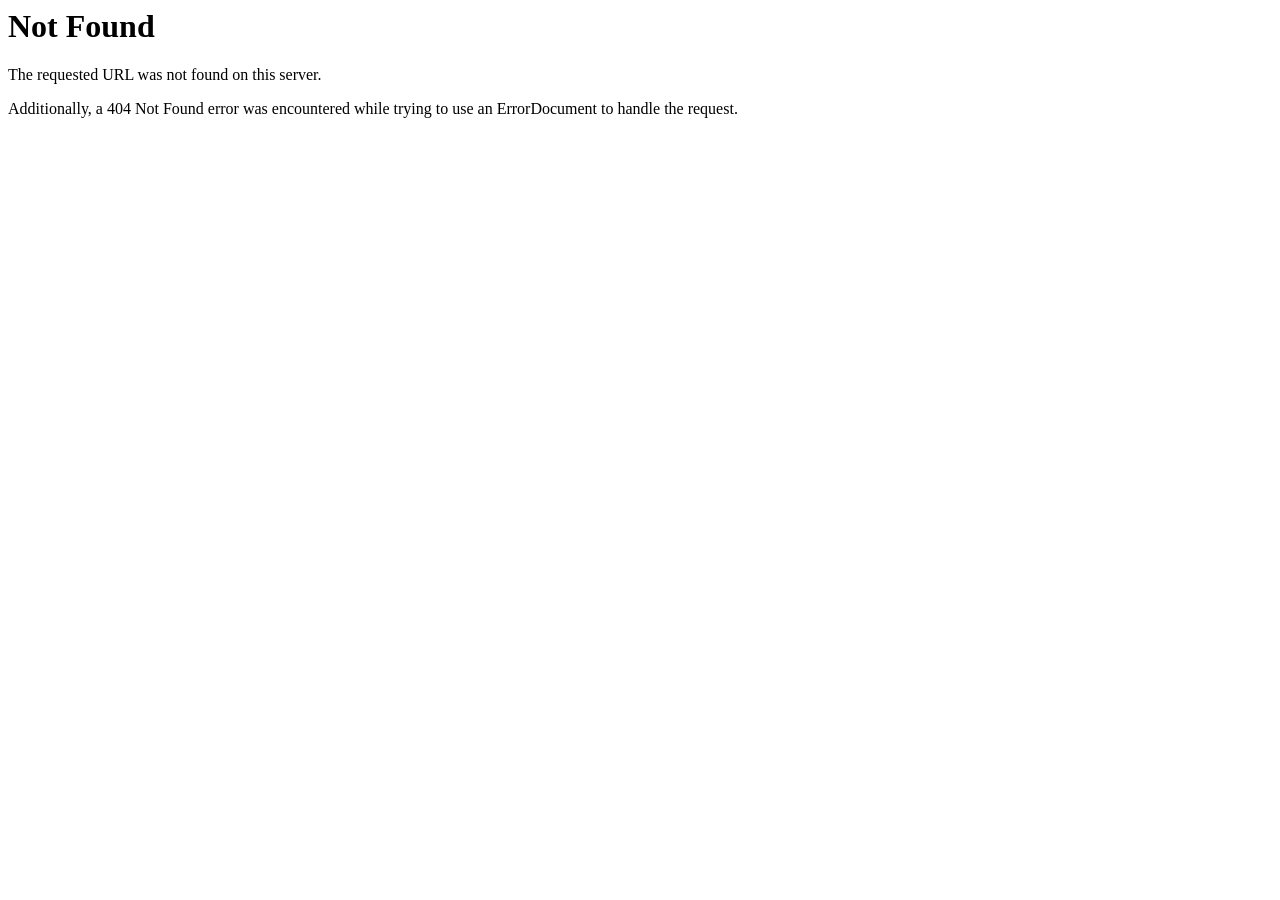
<file: public/en/social-card.html>
<!DOCTYPE HTML PUBLIC "-//IETF//DTD HTML 2.0//EN">
<html><head>
<title>404 Not Found</title>
</head><body>
<h1>Not Found</h1>
<p>The requested URL was not found on this server.</p>
<p>Additionally, a 404 Not Found
error was encountered while trying to use an ErrorDocument to handle the request.</p>
</body></html>
</file>
